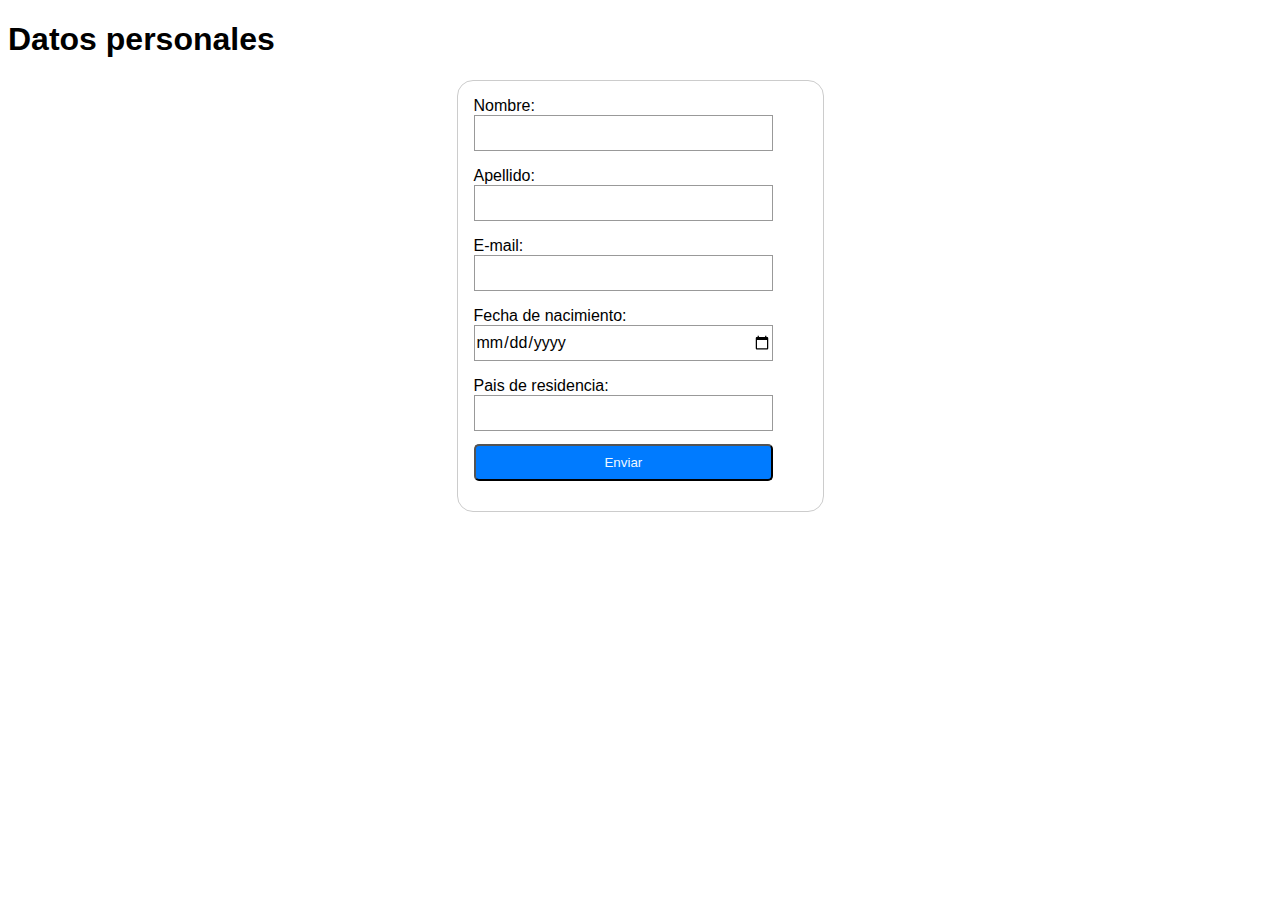
<file: clase 1/ejercicio 1/index.html>
<!DOCTYPE html>
<html lang="en">
<head>
    <meta charset="UTF-8">
    <meta name="viewport" content="width=device-width, initial-scale=1.0">
    <link rel="stylesheet" href="index.css">
    <title>Ejercicio clase 1</title>
</head>
<body>
    <h1>Datos personales</h1>
    <form class="form" method="post">
        <ul>
            <li>
              <label for=nombre">Nombre:</label>
              <br>
              <input type="text" id="nombre" name="user_nombre" />
            </li>
            <li>
                <label for="apellido">Apellido:</label>
                <br>
                <input type="text" id="apellido" name="user_apellido" />
              </li>
            <li>
              <label for="mail">E-mail:</label>
              <br>
              <input type="email" id="mail" name="user_mail" />
            </li>
            <li>
              <label for="fecha">Fecha de nacimiento: </label>
              <br>
              <input type="date" id="fecha" name="user_fecha" />
            </li>
            <li>
                <label for="pais">Pais de residencia:</label>
                <br>
                <input type="text" id="pais" name="user_pais" />
              </li>
          </ul>
          <button>Enviar</button>
    </form>
</body>
</html>
</file>
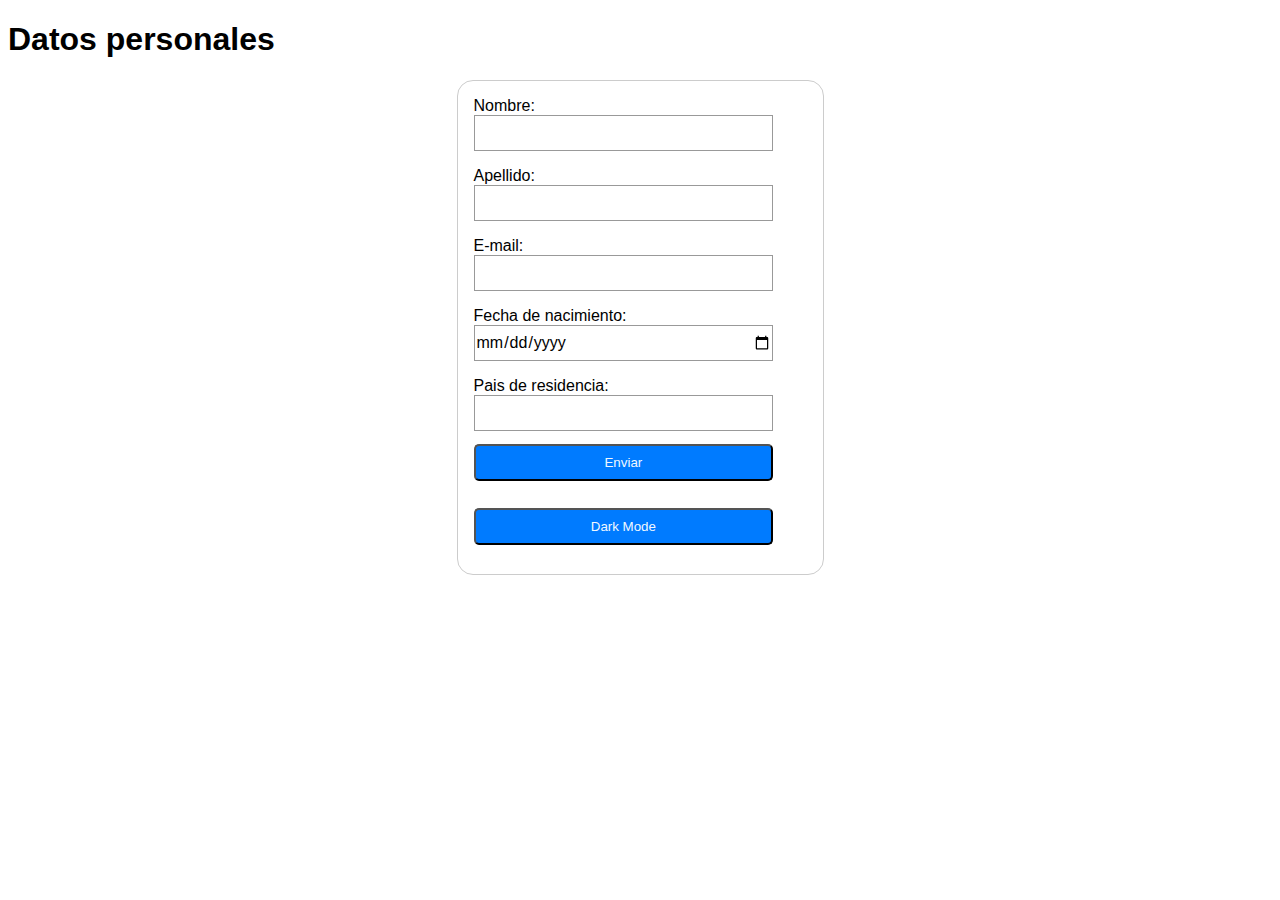
<file: clase 1/ejercicio 2/index.html>
<!DOCTYPE html>
<html lang="en">
<head>
    <meta charset="UTF-8">
    <meta name="viewport" content="width=device-width, initial-scale=1.0">
    <link id="color-theme" rel="stylesheet" href="index.css">
    <title>Ejercicio clase 1</title>
</head>
<body>
    <h1>Datos personales</h1>
    <form class="form" method="post">
        <ul>
            <li>
              <label for=nombre">Nombre:</label>
              <br>
              <input type="text" id="nombre" name="user_nombre" />
            </li>
            <li>
                <label for="apellido">Apellido:</label>
                <br>
                <input type="text" id="apellido" name="user_apellido" />
              </li>
            <li>
              <label for="mail">E-mail:</label>
              <br>
              <input type="email" id="mail" name="user_mail" />
            </li>
            <li>
              <label for="fecha">Fecha de nacimiento: </label>
              <br>
              <input type="date" id="fecha" name="user_fecha" />
            </li>
            <li>
                <label for="pais">Pais de residencia:</label>
                <br>
                <input type="text" id="pais" name="user_pais" />
              </li>
          </ul>
          <button onclick="denegar()">Enviar</button>
          <button id="mode" onclick="swapDayAndNight()">Dark Mode</button>
    </form>
    <script src="./index.js"></script>
</body>
</html>
</file>
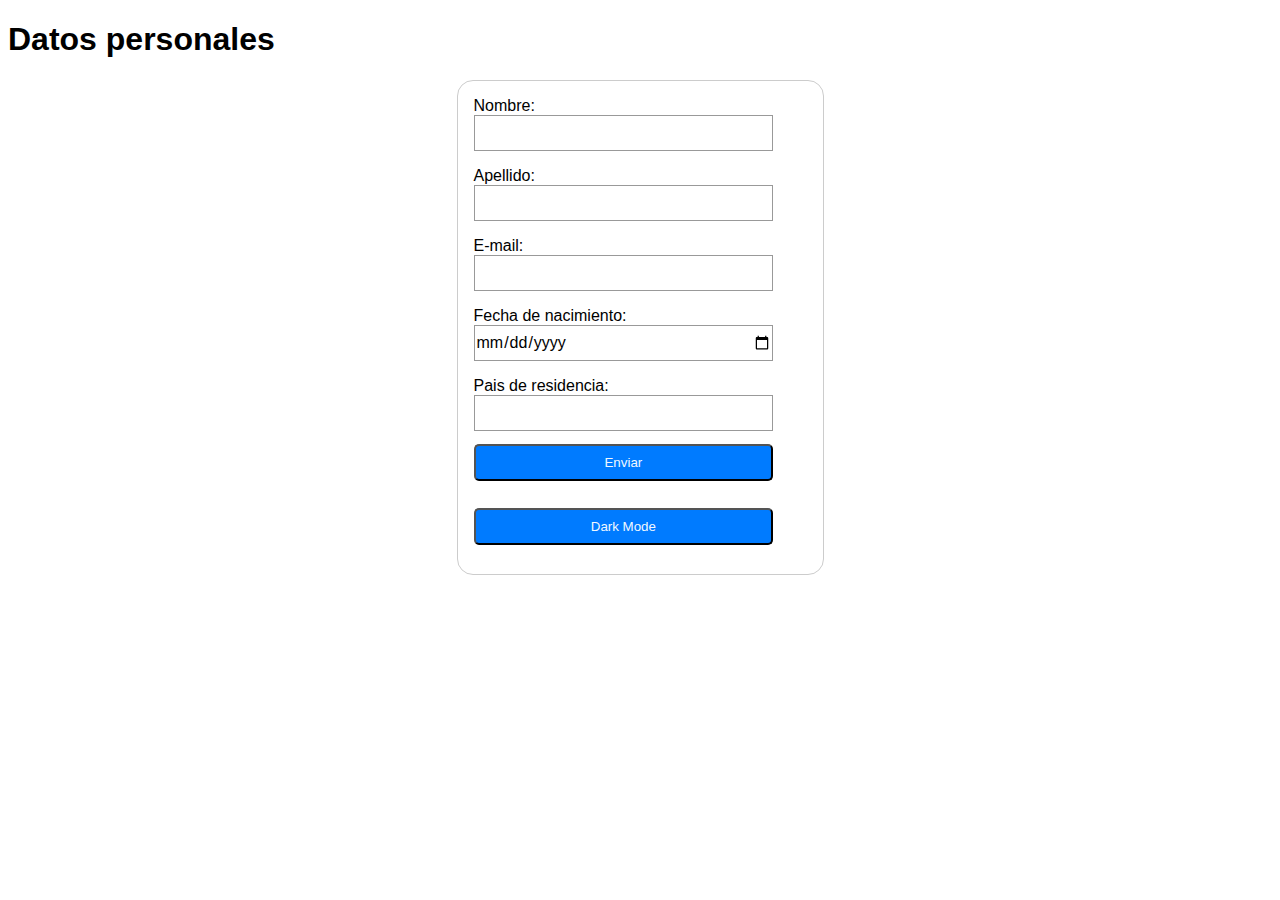
<file: clase 1/ejercicio 3/index.html>
<!DOCTYPE html>
<html lang="en">
<head>
    <meta charset="UTF-8">
    <meta name="viewport" content="width=device-width, initial-scale=1.0">
    <link id="color-theme" rel="stylesheet" href="index.css">
    <title>Ejercicio clase 1</title>
</head>
<body>
    <h1>Datos personales</h1>
    <form id= "myform " class="form" method="post">
        <ul>
            <li>
              <label for=nombre">Nombre:</label>
              <br>
              <input type="text" id="nombre" name="user_nombre" />
            </li>
            <li>
                <label for="apellido">Apellido:</label>
                <br>
                <input type="text" id="apellido" name="user_apellido" />
              </li>
            <li>
              <label for="mail">E-mail:</label>
              <br>
              <input type="email" id="mail" name="user_mail" pattern=".+@example\.com" size="30" required />
            </li>
            <li>
              <label for="fecha">Fecha de nacimiento: </label>
              <br>
              <input type="date" id="fecha" name="user_fecha" />
            </li>
            <li>
                <label for="pais">Pais de residencia:</label>
                <br>
                <input type="text" id="pais" name="user_pais" />
              </li>
          </ul>
          <button onclick="denegar()">Enviar</button>
          <button id="mode" onclick="swapDayAndNight()">Dark Mode</button>
    </form>
    <script src="./index.js"></script>
</body>
</html>
</file>
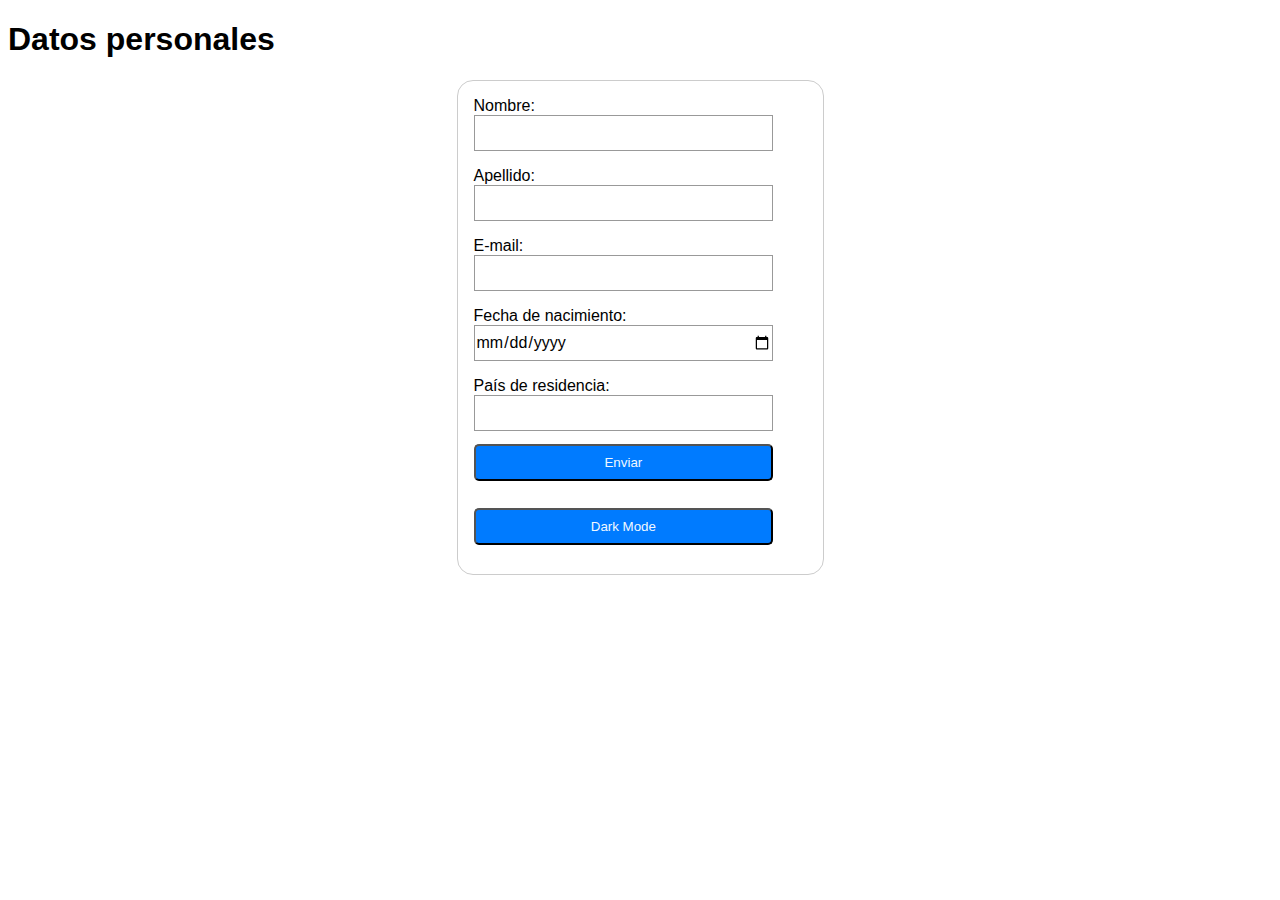
<file: clase 1/ejercicio 4/index.html>
<!DOCTYPE html>
<html lang="en">
<head>
    <meta charset="UTF-8">
    <meta name="viewport" content="width=device-width, initial-scale=1.0">
    <link id="color-theme" rel="stylesheet" href="index.css">
    <title>Ejercicio clase 1</title>
</head>
<body>
    <h1>Datos personales</h1>
    <form id="myform" class="form" method="post" role="form">
        <ul>
            <li>
                <label id="nombre" for="nombre">Nombre:</label>
                <br>
                <input type="text" id="nombre" name="nombre" aria-label="nombre" required />
            </li>
            <li>
                <label id="label-apellido" for="apellido">Apellido:</label>
                <br>
                <input type="text" id="apellido" name="user_apellido" aria-labelledby="label-apellido" required />
            </li>
            <li>
                <label id="label-mail" for="mail">E-mail:</label>
                <br>
                <input type="email" id="mail" name="user_mail" pattern="^[^@\s]+@[^@\s]+\.[^@\s]+$" size="30" aria-labelledby="label-mail" required />
            </li>
            <li>
                <label id="label-fecha" for="fecha">Fecha de nacimiento:</label>
                <br>
                <input type="date" id="fecha" name="user_fecha" aria-labelledby="label-fecha" required />
            </li>
            <li>
                <label id="label-pais" for="pais">País de residencia:</label>
                <br>
                <input type="text" id="pais" name="user_pais" aria-labelledby="label-pais" required />
            </li>
        </ul>
        <button id="envio-form" type="submit" aria-label="Enviar formulario">Enviar</button>
        <button id="mode" type="button"  aria-labelledby="label-mode">Dark Mode</button>
    </form>
    <script src="./index.js"></script>
</body>
</html>
</file>
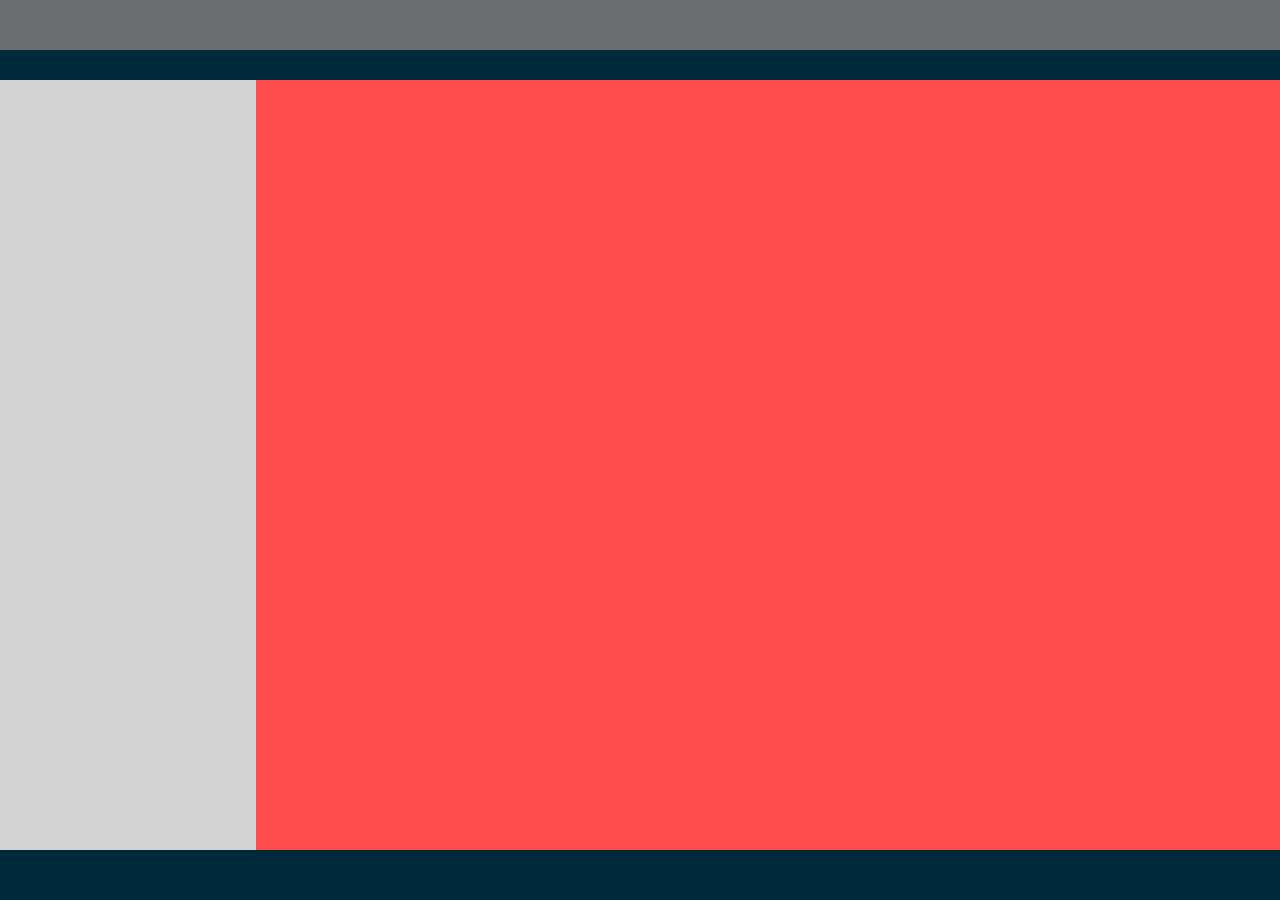
<file: clase 0/index_dos.html>
<!DOCTYPE html>
<html lang="en">
<head>
    <meta charset="UTF-8">
    <meta name="viewport" content="width=device-width, initial-scale=1.0">
    <title>StructureA</title>
    <link rel="stylesheet" href="index_dos.css  ">
</head>
<body>
    <body>
        <div class="contenedor">
            <div class="header"></div>
            <div class="cuadro-azul"></div>
            <div class="main">
                <div class="sidebar"></div>
                <div class="main"></div>
            </div>
            <div class="cuadro-azul "></div>
            <div class="footer"></div>
        </div>
</html>
</file>
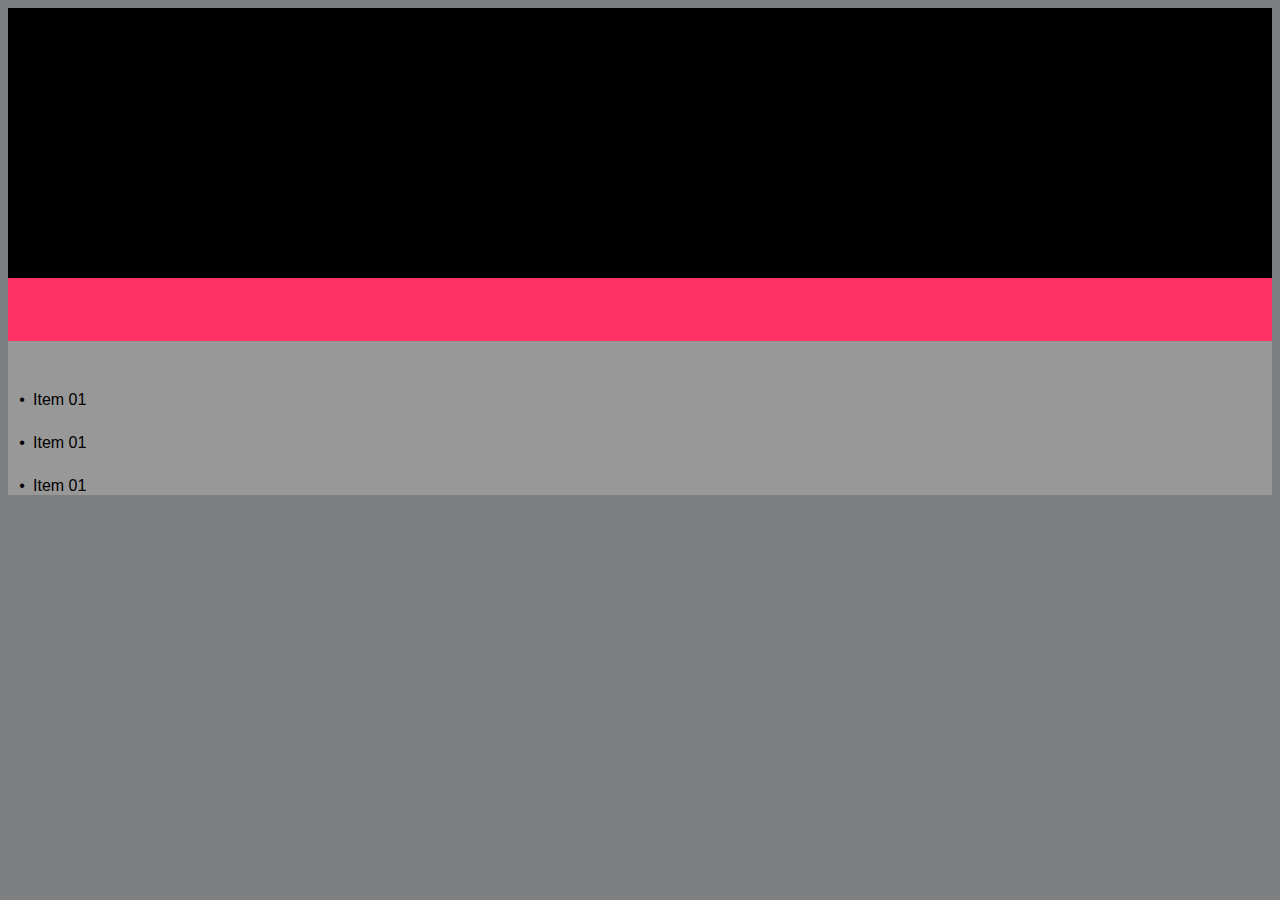
<file: clase 0/index_uno.html>
<!DOCTYPE html>
<html lang="en">
<head>
    <meta charset="UTF-8">
    <link rel="stylesheet" href="estilo_uno.css">
    <meta name="viewport" content="width=device-width, initial-scale=1.0">
    <title>Tarea clase uno</title>
</head>
<body>
    <div class="divnegro"></div>
    <div class="divrojo"></div>
    <div class="contenedor">
        <ul>
            <li>Item 01</li>
            <li>Item 01</li>
            <li>Item 01</li>
        </ul>
    </div>
</body>
</html>
</file>
<file: clase 1/ejercicio 1/index.css>
*{
    font-family: Arial, Helvetica, sans-serif;
}
form {
    display: flex;
    justify-content: center;
    flex-direction: column;
    margin: 0 auto;
    width: 37vh;
    padding: 1em;
    border: 1px solid #ccc;
    border-radius: 1em;
  }
  
  ul {
    list-style: none;
    padding: 0;
    margin: 0;
  }
  
  form li + li {
    margin-top: 1em;
  }
  
  label {
    width: 100%;
  }
  
  input,
  textarea {
    font: 1em sans-serif;
    width: 90%;
    height: 4vh;
    box-sizing: border-box;
    border: 1px solid #999;
  }
  
  input:focus,
  textarea:focus {
    border-color: #000;
  }
  
  button {  
    color: aliceblue;
    margin: 1em;
    background-color: rgb(0, 123, 255);
    padding: 1vh;
    border-radius: 5px; 
    margin-left: 0%;
    width: 90%;
  }
</file>
<file: clase 1/ejercicio 2/index.css>
*{
    font-family: Arial, Helvetica, sans-serif;
}
form {
    display: flex;
    justify-content: center;
    flex-direction: column;
    margin: 0 auto;
    width: 37vh;
    padding: 1em;
    border: 1px solid #ccc;
    border-radius: 1em;
  }
  
  ul {
    list-style: none;
    padding: 0;
    margin: 0;
  }
  
  form li + li {
    margin-top: 1em;
  }
  
  label {
    width: 100%;
  }
  
  input,
  textarea {
    font: 1em sans-serif;
    width: 90%;
    height: 4vh;
    box-sizing: border-box;
    border: 1px solid #999;
  }
  
  input:focus,
  textarea:focus {
    border-color: #000;
  }
  
  button {  
    color: aliceblue;
    margin: 1em;
    background-color: rgb(0, 123, 255);
    padding: 1vh;
    border-radius: 5px; 
    margin-left: 0%;
    width: 90%;
  }
</file>
<file: clase 1/ejercicio 3/index.css>
*{
    font-family: Arial, Helvetica, sans-serif;
}
form {
    display: flex;
    justify-content: center;
    flex-direction: column;
    margin: 0 auto;
    width: 37vh;
    padding: 1em;
    border: 1px solid #ccc;
    border-radius: 1em;
  }
  
  ul {
    list-style: none;
    padding: 0;
    margin: 0;
  }
  
  form li + li {
    margin-top: 1em;
  }
  
  label {
    width: 100%;
  }
  
  input,
  textarea {
    font: 1em sans-serif;
    width: 90%;
    height: 4vh;
    box-sizing: border-box;
    border: 1px solid #999;
  }
  
  input:focus,
  textarea:focus {
    border-color: #000;
  }
  
  button {  
    color: aliceblue;
    margin: 1em;
    background-color: rgb(0, 123, 255);
    padding: 1vh;
    border-radius: 5px; 
    margin-left: 0%;
    width: 90%;
  }
</file>
<file: clase 1/ejercicio 4/index.css>
*{
    font-family: Arial, Helvetica, sans-serif;
}
form {
    display: flex;
    justify-content: center;
    flex-direction: column;
    margin: 0 auto;
    width: 37vh;
    padding: 1em;
    border: 1px solid #ccc;
    border-radius: 1em;
  }
  
  ul {
    list-style: none;
    padding: 0;
    margin: 0;
  }
  
  form li + li {
    margin-top: 1em;
  }
  
  label {
    width: 100%;
  }
  
  input,
  textarea {
    font: 1em sans-serif;
    width: 90%;
    height: 4vh;
    box-sizing: border-box;
    border: 1px solid #999;
  }
  
  input:focus,
  textarea:focus {
    border-color: #000;
  }
  
  button {  
    color: aliceblue;
    margin: 1em;
    background-color: rgb(0, 123, 255);
    padding: 1vh;
    border-radius: 5px; 
    margin-left: 0%;
    width: 90%;
  }
</file>
<file: clase 0/index_dos.css>
body, html {
    margin: 0;
    padding: 0;
    height: 100%;
}

.contenedor {
    display: flex;
    flex-direction: column;
    height: 100vh;
}

.header {
    background-color: #6D6E70;
    height: 50px; /* Adjust as necessary */
}

.cuadro-azul {
    background-color: #002A3A;
    height: 30px; /* Adjust as necessary */
}

.main {
    display: flex;
    flex: 1;
}

.sidebar {
    background-color: #D3D3D3;
    width: 20%; /* Adjust as necessary */
}

.main {
    background-color: #FF4B4B;
    flex: 1;
}

.footer {
    background-color: #002A3A;
    height: 20px; /* Adjust as necessary */
}
</file>
<file: clase 0/estilo_uno.css>
body {
    background-color: #7d7f80;
}
.divnegro{
    height: 30vh;
    width: 100%;
    background-color: black;
}

.divrojo {
    height: 7vh;
    width: 100%;
    background-color: rgb(254,50,101);
}

.contenedor {
    background-color: rgb(152,152,152);
}

ul{
    margin: 0%;
    padding-left:25px;
    padding-top:25px;  
}

li {
    padding-left:290x;
    padding-top:25px;
    font-family: 'bold', sans-serif;
    font-weight: 540;
    size: 16px;
    color: #000000;
    list-style: inside;
}

li::before {
    content: "•"; 
    position: absolute;
    left: 1.5%; 
}
li::marker {
    content: none; 
}
</file>
